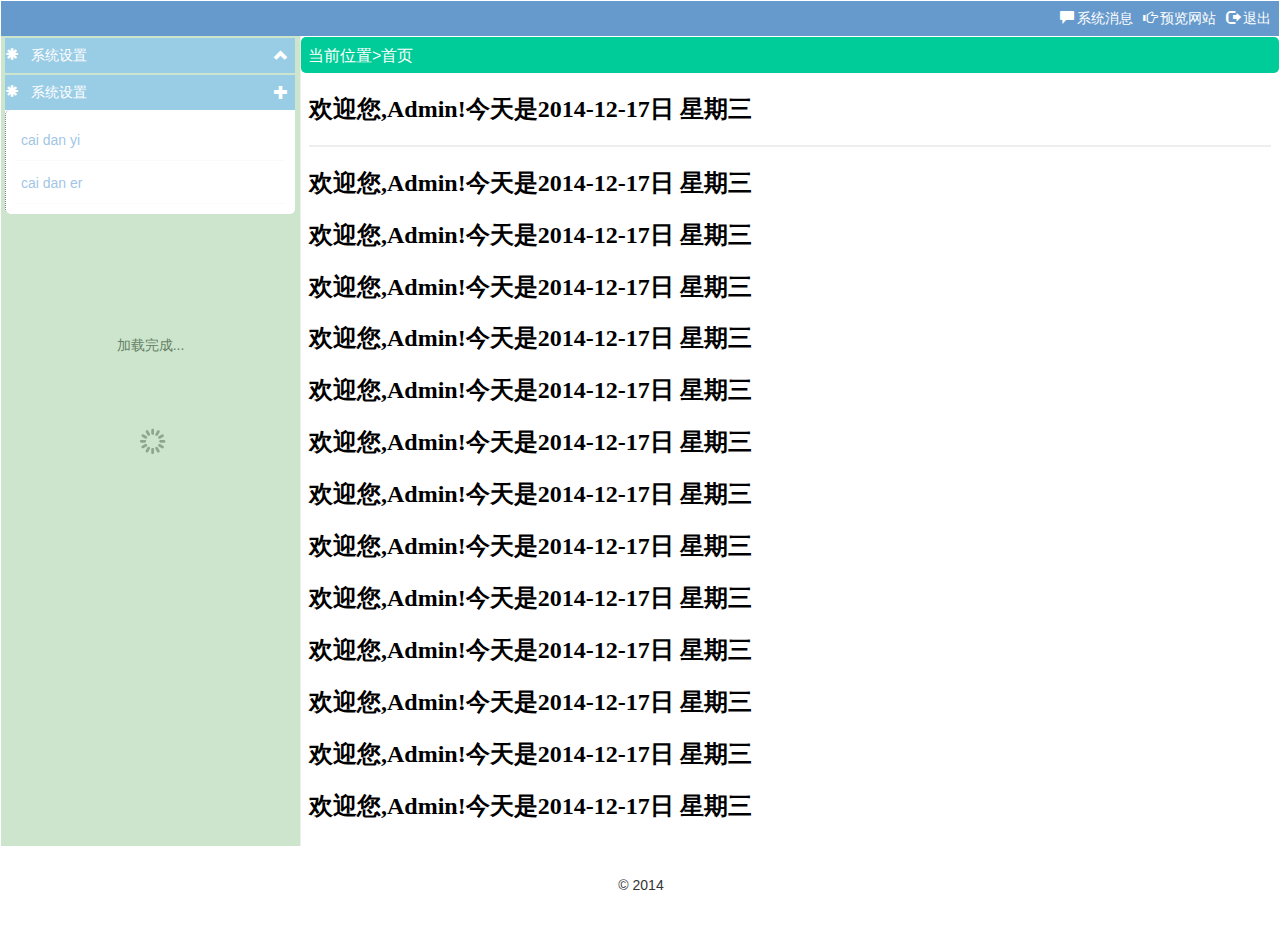
<file: index.htm>
﻿<!DOCTYPE html>
<html xmlns="http://www.w3.org/1999/xhtml">
<head>    
    <title>个人中心</title>
    <meta http-equiv="Content-Type" content="text/html;charset=utf-8"/>
    <meta http-equiv="X-UA-Compatible" content="IE=Edge" />
    <link type="text/css" rel="Stylesheet" href="css/bootstrap.min.css" />
    <link type="text/css" rel="Stylesheet" href="css/jquery.layout.css" />
    <link type="text/css" rel="Stylesheet" href="css/jquery.dialog.css" />
    <link type="text/css" rel="Stylesheet" href="css/icons.css" />
    <!--异步加载主函数 IE不支持async 只支持defer-->
    <script type="text/javascript" data-main="js/main" defer async="true"  src="js/require.js"></script>
    
</head>
<body>
<!--布局-->
<div class="layout">
	<!--顶部-->
   <div class="header">
    <a href="#"><span class="glyphicon glyphicon-comment defineAuto"></span>系统消息</a>
        <a href="#"><span class="glyphicon glyphicon-hand-right defineAuto"></span>预览网站</a>
        <a href="#" id="loginout"><span class="glyphicon glyphicon-log-out defineAuto"></span>退出</a>        
   </div>
   <div class="contianer960">
   <!--左侧-->
   <div class="left">
        <div class="menu-title" style="display:none">系统菜单</div>
   		<div class="menu" id="menu">
   			
   		</div>
   </div>
   <!--右侧-->
   <div class="right">
   		<div class="tab" style="display:none">
   			
   		</div>
        <h2><ul id="jj" class="border-radius"><li><a class="default">首页</a></li></ul></h2>
        <div style="width:100% !important; height:95% !important">
   		<iframe src="center.htm" id="mainFrame" width="100%" height="90%" border="none"></iframe>
        </div>
   </div>
</div>
   <div class="footer">
        <center><p>&copy; 2014</p></center>
   </div>
</div>
</body>
</html>
</file>
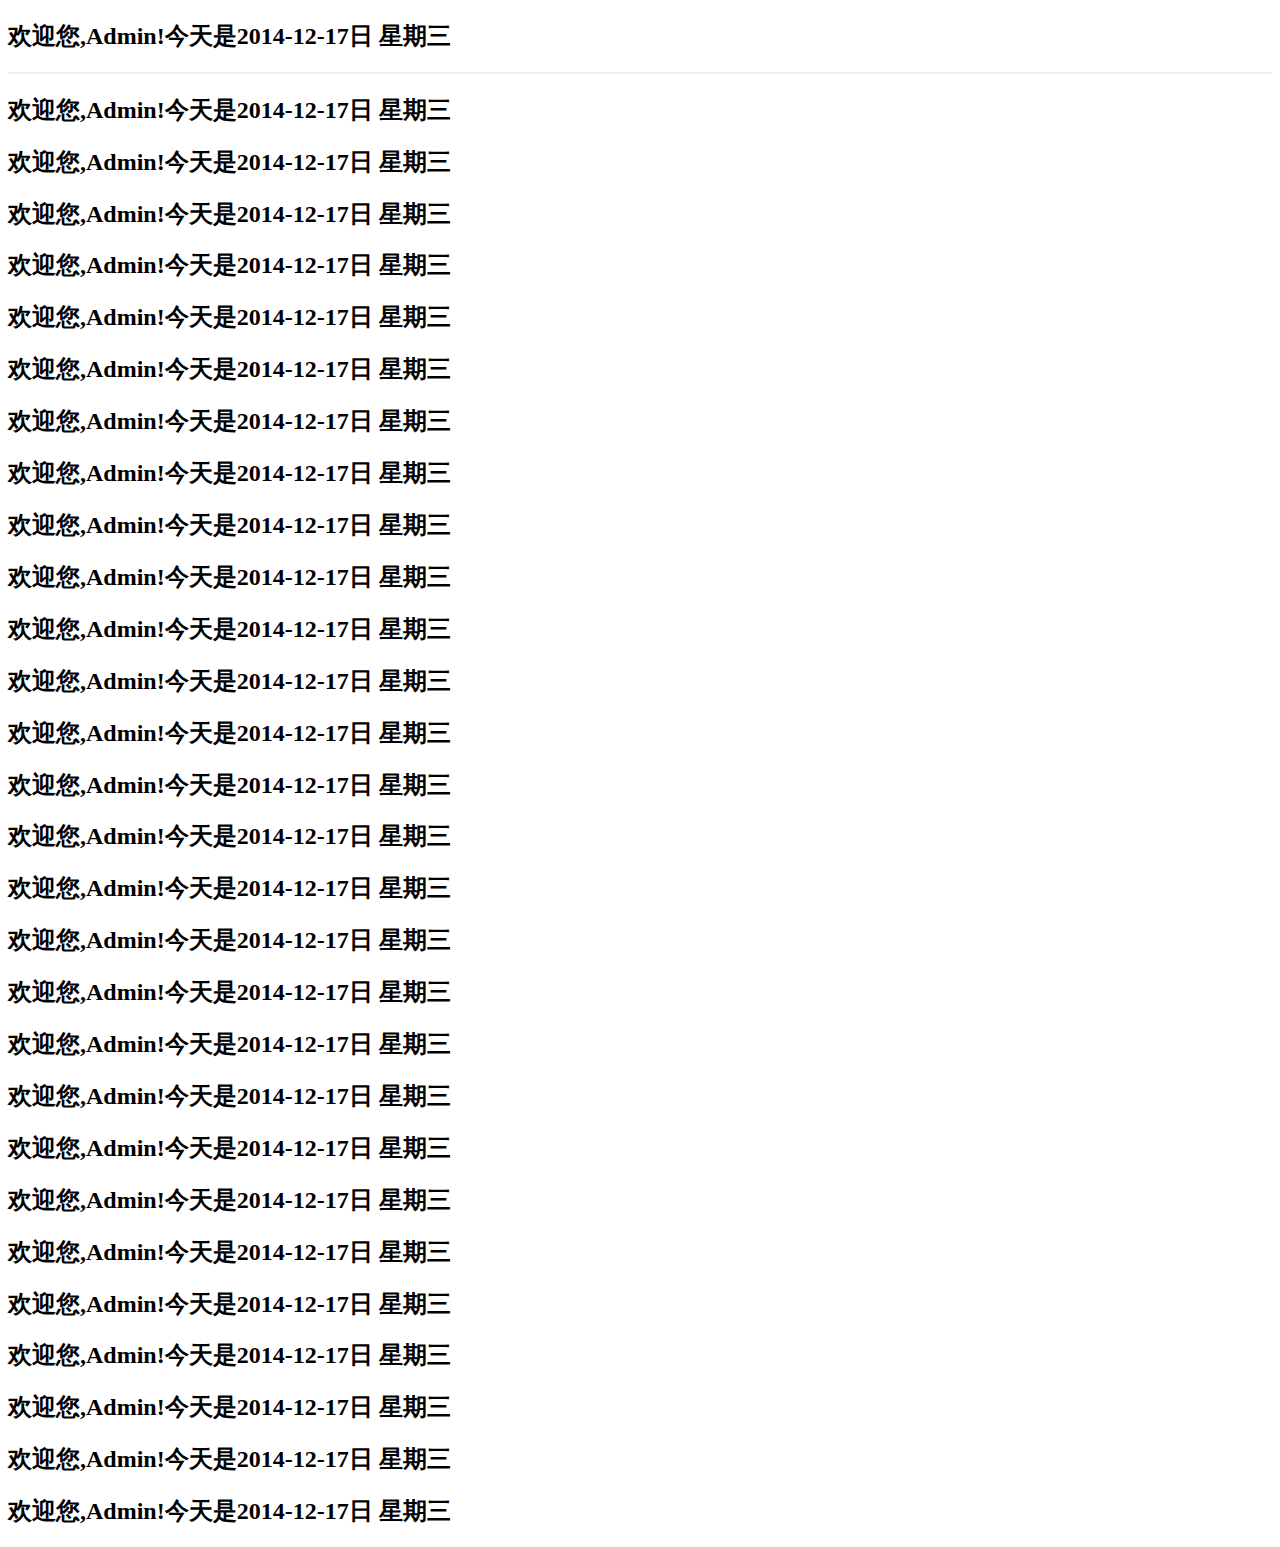
<file: center.htm>
﻿<!DOCTYPE html PUBLIC "-//W3C//DTD XHTML 1.0 Transitional//EN" "http://www.w3.org/TR/xhtml1/DTD/xhtml1-transitional.dtd">
<html xmlns="http://www.w3.org/1999/xhtml">
<head>    
    <title>个人中心</title>
    <meta http-equiv="Content-Type" content="text/html;charset=utf-8"/>
   
</head>
<body style="background:#fff;" >
<div style="">
<!--布局-->
<h2>欢迎您,Admin!今天是2014-12-17日 星期三</h2>
<hr style="border:1px solid #eee;"/>
<h2>欢迎您,Admin!今天是2014-12-17日 星期三</h2>
<h2>欢迎您,Admin!今天是2014-12-17日 星期三</h2>
<h2>欢迎您,Admin!今天是2014-12-17日 星期三</h2>
<h2>欢迎您,Admin!今天是2014-12-17日 星期三</h2>
<h2>欢迎您,Admin!今天是2014-12-17日 星期三</h2>
<h2>欢迎您,Admin!今天是2014-12-17日 星期三</h2>
<h2>欢迎您,Admin!今天是2014-12-17日 星期三</h2>
<h2>欢迎您,Admin!今天是2014-12-17日 星期三</h2>
<h2>欢迎您,Admin!今天是2014-12-17日 星期三</h2>
<h2>欢迎您,Admin!今天是2014-12-17日 星期三</h2>
<h2>欢迎您,Admin!今天是2014-12-17日 星期三</h2>
<h2>欢迎您,Admin!今天是2014-12-17日 星期三</h2>
<h2>欢迎您,Admin!今天是2014-12-17日 星期三</h2>
<h2>欢迎您,Admin!今天是2014-12-17日 星期三</h2>
<h2>欢迎您,Admin!今天是2014-12-17日 星期三</h2>
<h2>欢迎您,Admin!今天是2014-12-17日 星期三</h2>
<h2>欢迎您,Admin!今天是2014-12-17日 星期三</h2>
<h2>欢迎您,Admin!今天是2014-12-17日 星期三</h2>
<h2>欢迎您,Admin!今天是2014-12-17日 星期三</h2>
<h2>欢迎您,Admin!今天是2014-12-17日 星期三</h2>
<h2>欢迎您,Admin!今天是2014-12-17日 星期三</h2>
<h2>欢迎您,Admin!今天是2014-12-17日 星期三</h2>
<h2>欢迎您,Admin!今天是2014-12-17日 星期三</h2>
<h2>欢迎您,Admin!今天是2014-12-17日 星期三</h2>
<h2>欢迎您,Admin!今天是2014-12-17日 星期三</h2>
<h2>欢迎您,Admin!今天是2014-12-17日 星期三</h2>
<h2>欢迎您,Admin!今天是2014-12-17日 星期三</h2>
<h2>欢迎您,Admin!今天是2014-12-17日 星期三</h2>
</div>
</body>
</html>
</file>
<file: css/icons.css>
.icon-child{
    background:  url('icons/9058.png') no-repeat scroll 0 10px transparent !important;
}
</file>
